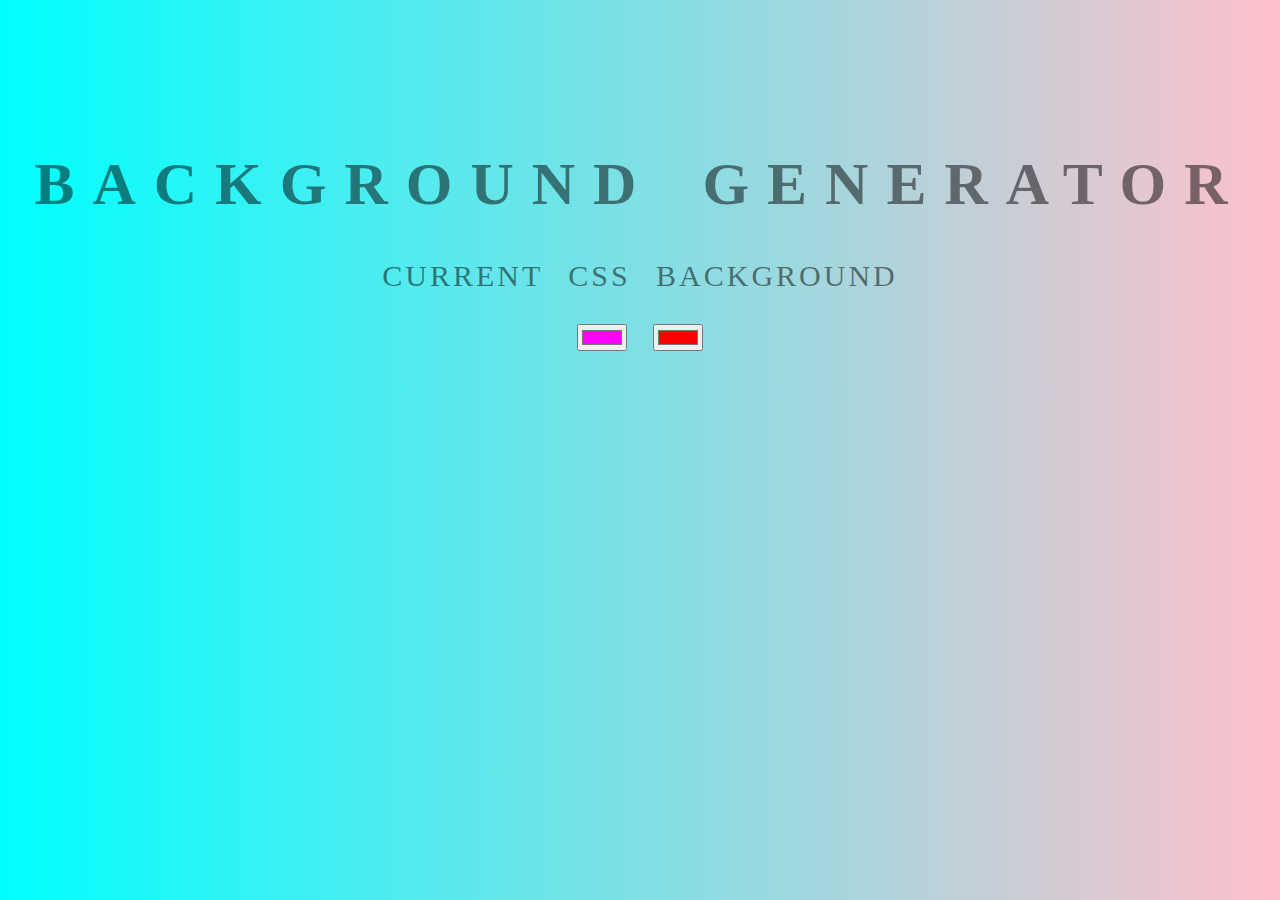
<file: index.html>
<!DOCTYPE html>
<html>
<head>
	<title>Gradient background</title>
	<link rel="stylesheet" type="text/css" href="style.css">
</head>
<body id="col">
	<h1>Background Generator </h1>
    <h2>Current CSS Background</h2>
    <input class="color1"  type="color" name="color1" value="#ff00ff">
    <input class="color2" type="color" name="color2" value="#ff0000">
    <h3></h3>
    <script type="text/javascript" src="script.js"></script>
</body>
</html>
</file>
<file: style.css>
body{
	text-align: center;
	font : serif;
	color: rgba(0,0,0,.5);
	font-size: 30px;
    letter-spacing: 0.1em; 
    word-spacing: .5em;
    background: linear-gradient(to right, aqua, pink);
}

h1{
	text-align: center;
	letter-spacing: .3em;
	margin-top: 150px; 
	color: rgba(0,0,0,.5);
	text-transform: uppercase;
	font-size: 2em serif;
}
h2{ font: 1em serif;
	text-align: center;
	letter-spacing: .1em;
	color: rgba(0,0,0,.5);
	text-transform: uppercase;
}
</file>
